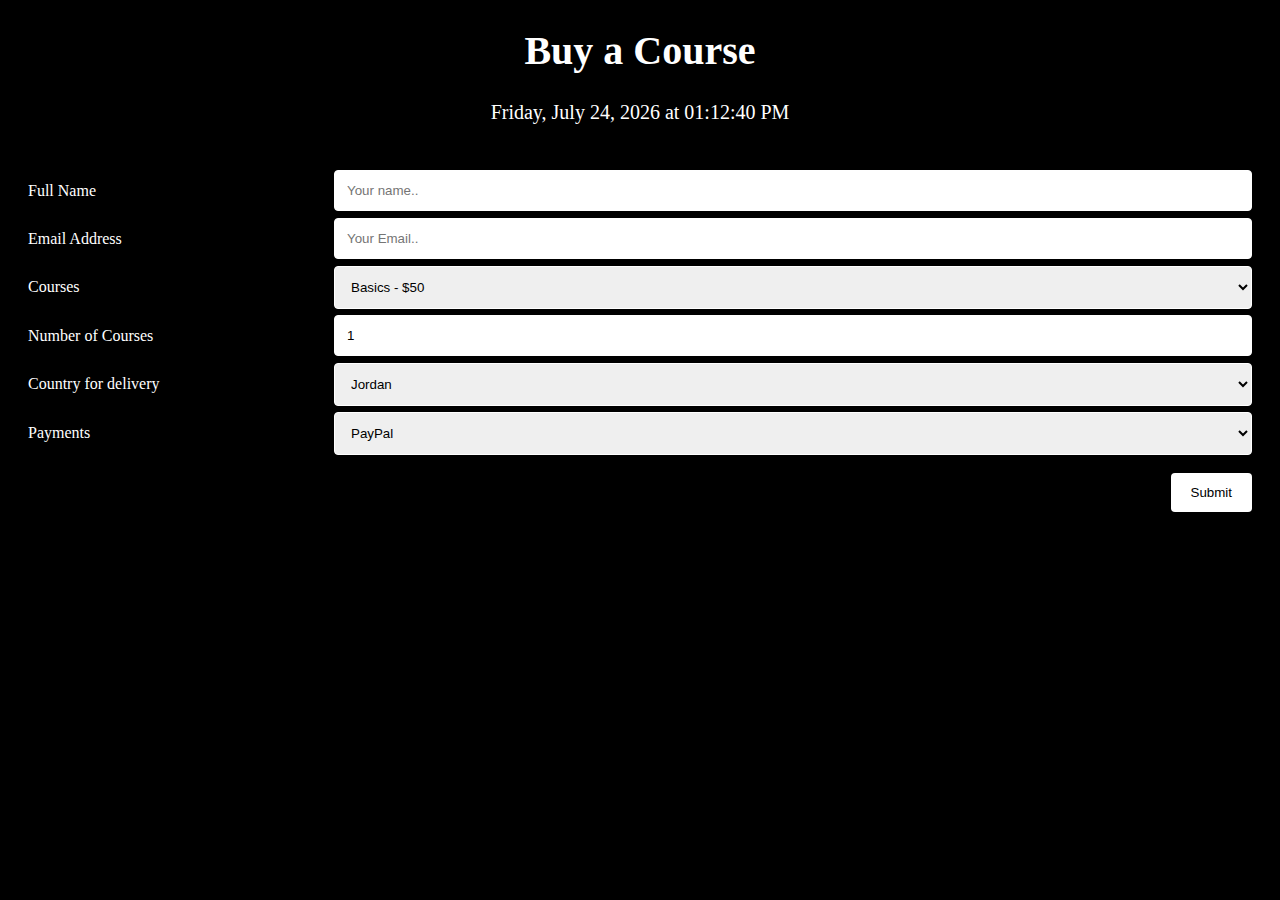
<file: Payments.html>
<!DOCTYPE html>
<html>
<head>
    <title>Buy Cart</title>
    <style>
        h1 {
            color: white;
            text-align: center;
            font-size: 40px;
        }
        #time {
            color: white;
            text-align: center;
            font-size: 20px;
            margin-bottom: 20px;
        }
        body {
            background: black;
        }
        input[type=text], input[type=email], input[type=number], select, textarea {
            width: 100%;
            padding: 12px;
            border: 1px solid white;
            border-radius: 4px;
            box-sizing: border-box;
            resize: vertical;
        }
        label {
            padding: 12px 12px 12px 0;
            display: inline-block;
        }
        input[type=submit] {
            background-color: white;
            color: black;
            padding: 12px 20px;
            border: none;
            border-radius: 4px;
            cursor: pointer;
            float: right;
        }
        .container {
            border-radius: 5px;
            background-color: black;
            padding: 20px;
            color: white;
        }
        .col-25 {
            float: left;
            width: 25%;
            margin-top: 6px;
        }
        .col-75 {
            float: left;
            width: 75%;
            margin-top: 6px;
        }
        .row:after {
            content: "";
            display: table;
            clear: both;
        }
        @media screen and (max-width: 600px) {
            .col-25, .col-75, input[type=submit] {
                width: 100%;
                margin-top: 0;
            }
        }
    </style>

    <script>
        // Display the current time
        function updateTime() {
            const timeElement = document.getElementById('time');
            const now = new Date();
            const options = { weekday: 'long', year: 'numeric', month: 'long', day: 'numeric', hour: '2-digit', minute: '2-digit', second: '2-digit' };
            timeElement.textContent = now.toLocaleString('en-US', options);
        }

        document.addEventListener('DOMContentLoaded', () => {
            updateTime();
            setInterval(updateTime, 1000);

            const courseSelect = document.getElementById('Course');
            const quantityInput = document.getElementById('quantity');
            const form = document.querySelector('form');

            const coursePrices = {
                Basics: 50,
                Beginner: 100,
                Professional: 150
            };

            form.addEventListener('submit', (event) => {
                const course = courseSelect.value;
                const quantity = parseInt(quantityInput.value);
                const totalPrice = coursePrices[course] * quantity;

                alert(`You are purchasing ${quantity} course(s) for a total of $${totalPrice}.`);
            });
        });
    </script>
</head>
<body>
    <h1>Buy a Course</h1>
    <div id="time"></div>
    <div class="container">
        <form action="action_page.php" method="POST">
            <div class="row">
                <div class="col-25">
                    <label for="fname">Full Name</label>
                </div>
                <div class="col-75">
                    <input type="text" id="fname" name="firstname" placeholder="Your name.." required>
                </div>
            </div>
            <div class="row">
                <div class="col-25">
                    <label for="lname">Email Address</label>
                </div>
                <div class="col-75">
                    <input type="email" id="lname" name="email" placeholder="Your Email.." required>
                </div>
            </div>
            <div class="row">
                <div class="col-25">
                    <label for="Course">Courses</label>
                </div>
                <div class="col-75">
                    <select id="Course" name="Course">
                        <option value="Basics">Basics - $50</option>
                        <option value="Beginner">Beginner - $100</option>
                        <option value="Professional">Professional - $150</option>
                    </select>
                </div>
            </div>
            <div class="row">
                <div class="col-25">
                    <label for="quantity">Number of Courses</label>
                </div>
                <div class="col-75">
                    <input type="number" id="quantity" name="quantity" value="1" min="1" required>
                </div>
            </div>
            <div class="row">
                <div class="col-25">
                    <label for="country">Country for delivery</label>
                </div>
                <div class="col-75">
                    <select id="country" name="country">
                        <option value="Jordan">Jordan</option>
                        <option value="Kuwait">Kuwait</option>
                        <option value="Saudi Arabia">Saudi Arabia</option>
                        <option value="Qatar">Qatar</option>
                    </select>
                </div>
            </div>
            <div class="row">
                <div class="col-25">
                    <label for="Payments">Payments</label>
                </div>
                <div class="col-75">
                    <select id="Payments" name="Payments">
                        <option value="paypal">PayPal</option>
                        <option value="Credit Card">Credit Card</option>
                    </select>
                </div>
            </div>
            <br>
            <div class="row">
                <input type="submit" value="Submit">
            </div>
        </form>
    </div>
</body>
</html>
</file>
